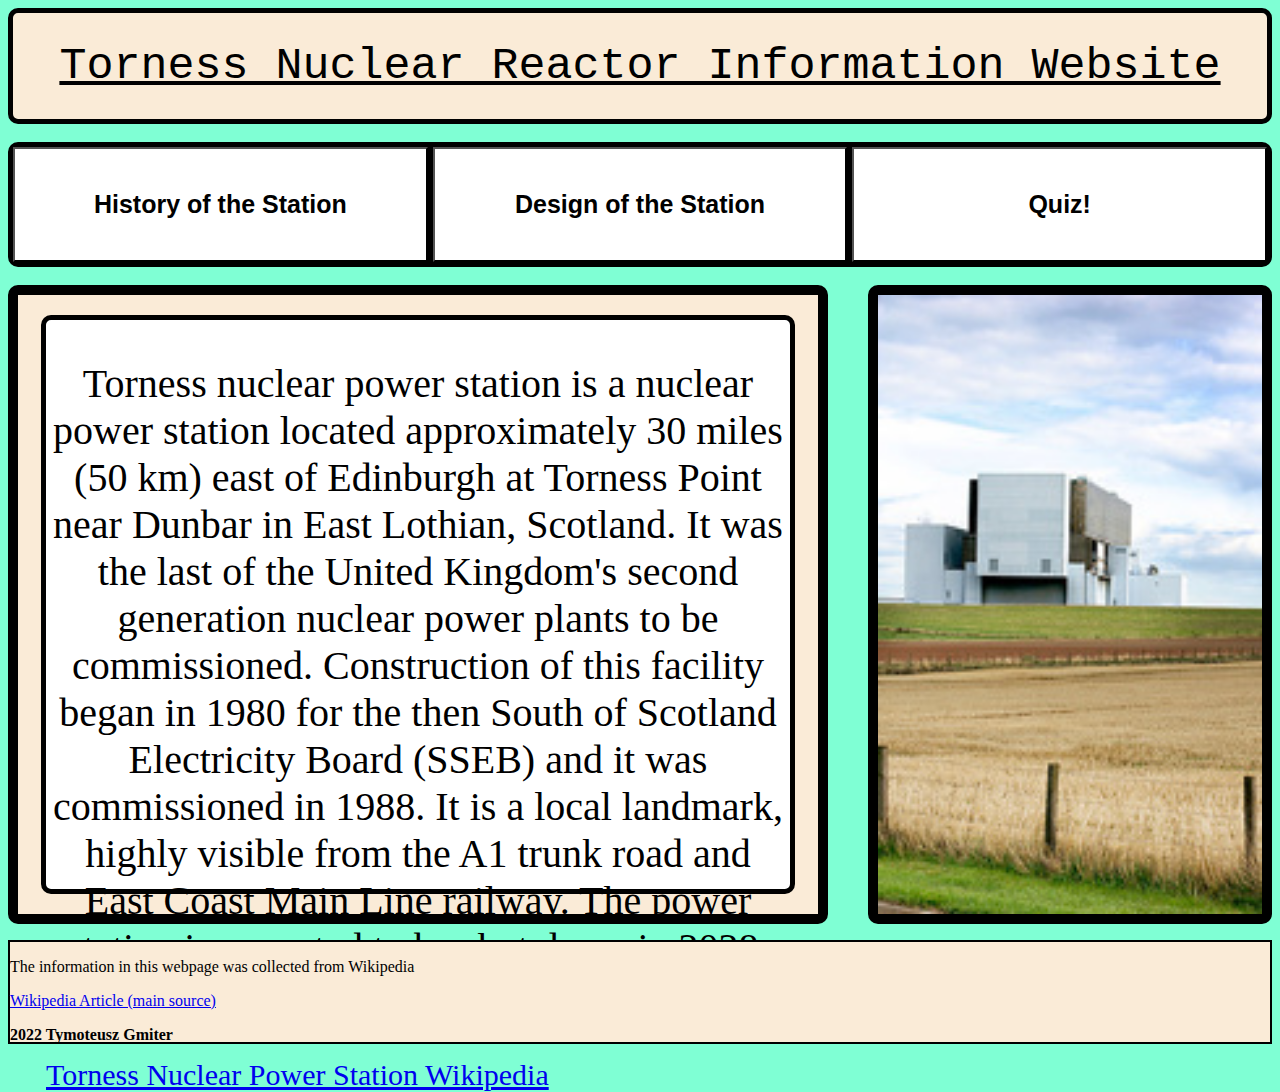
<file: index.html>
<html>
    <head> 
        <meta name="viewport" content="width=device-width, initial-scale=1.0">
        <title> Nuclear Reactor </title>
        <script src="scripts.js"></script>       
        <link rel="stylesheet" href="style.css">
        </head>
    
         <body>
     
        <div class="header">

        <p class="headingwords"> Torness Nuclear Reactor Information Website </p>

        </div>
        <br>
        <div class="internallinkbutton0" id="tempid2">

            <div id="internallinkbutton3">
                
            <button id="tempid" onmouseover="newstyle(this)" onmouseout="oldstyle(this)" class="footerbutton3" onclick="window.location.href='2.html';">
                 History of the Station
                 </button>        

                
            </div>
            <div id="internallinkbutton2">
                
            <button id="tempid" onmouseover="newstyle(this)" onmouseout="oldstyle(this)" class="footerbutton2" onclick="window.location.href='1.html';">
                 Design of the Station
                 </button>    

            </div>
            <div id="internallinkbutton1">
                 <button id="tempid" onmouseover="newstyle(this)" onmouseout="oldstyle(this)" class="footerbutton1" onclick="window.location.href='quiz.html';">
                 Quiz!
                 </button>
                
                
            </div>  
            <br>
            <br>      
        
        
        </div>
        <br>
       
            <div id="mainerbody">
             
                    <div id="img">

                        <img src="ImgForNuclearReactorMainPage.jpg" width="100%" height="100%">
                    
                    </div>
                    
                   
                <div id="mainbody">

                        <div id="bodyinside"> 
                            
                            <p id="maintext">Torness nuclear power station is a nuclear power station located approximately 30 miles (50 km) east of Edinburgh at Torness Point near Dunbar in East Lothian, Scotland. It was the last of the United Kingdom's second generation nuclear power plants to be commissioned. Construction of this facility began in 1980 for the then South of Scotland Electricity Board (SSEB) and it was commissioned in 1988. It is a local landmark, highly visible from the A1 trunk road and East Coast Main Line railway.
                            The power station is expected to be shut down in 2028, prior to defueling and then decommissioning. </p>
                            <a href="https://en.wikipedia.org/wiki/Torness_nuclear_power_station" style="text-align:center;font-size:30px;"> Torness Nuclear Power Station Wikipedia</a>
                        </div>
                    
           
           
                </div>
        
            </div>
            <br>

        <br>
        
        <div class="footer">
		<p> The information in this webpage was collected from Wikipedia </p> 
		<a href="https://en.wikipedia.org/wiki/Torness_nuclear_power_station">Wikipedia Article (main source)</a>
		<p style="font-weight:bold"> 2022 Tymoteusz Gmiter </p>
		
		
		
		</div>    
    </body>
    

</html>
</file>
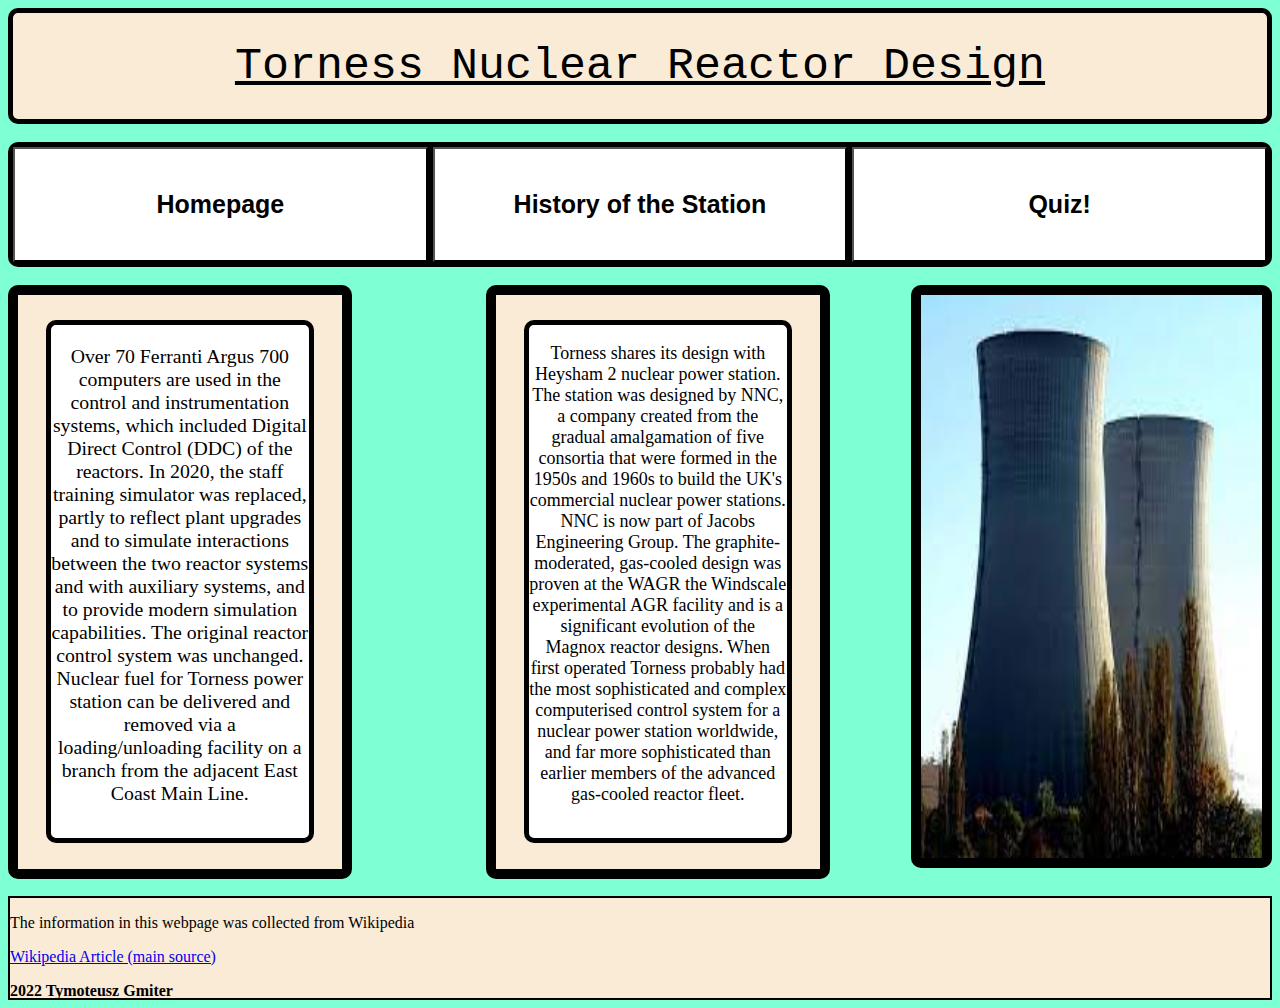
<file: 1.html>
<html>
    <head> 
        <meta name="viewport" content="width=device-width, initial-scale=1.0">
        <title> Nuclear Reactor </title>
        <script src="scripts.js"></script>    
        <link rel="stylesheet" href="style.css">
        </head>
    
         <body>
            
        <div class="header">

        <p class="headingwords"> Torness Nuclear Reactor Design </p>

        </div>
        
		<br>
        <div class="internallinkbutton0" id="tempid2">

            <div id="internallinkbutton1">
                <button id="tempid" onmouseover="newstyle(this)" onmouseout="oldstyle(this)" class="footerbutton3" onclick="window.location.href='index.html';">
                 Homepage
                 </button>
                

                
            </div>
            <div id="internallinkbutton2">
                <button id="tempid" onmouseover="newstyle(this)" onmouseout="oldstyle(this)" class="footerbutton2" onclick="window.location.href='2.html';">
                 History of the Station
                 </button>
                

            </div>
            <div id="internallinkbutton3">
                <button id="tempid" onmouseover="newstyle(this)" onmouseout="oldstyle(this)" class="footerbutton1" onclick="window.location.href='quiz.html';">
                 Quiz!
                 </button>
                
                
            </div>        
           
        
        </div>
        <br>
            <div id="mainerbody2" style="position:relative">
                
                    <div id="img2">

                        <img src="ImgForNuclearReactorMainPage2.jpg" width="100%" height="100%">
                    
                    </div>
                    <div id="mainbodytextorg"> 
                    <div class="mainbody2" style="float: right;">

                        <div class="bodyinside2"> 
                            
                            <p id="maintext22"> Torness shares its design with Heysham 2 nuclear power station. The station was designed by NNC, a company created from the gradual amalgamation of five consortia that were formed in the 1950s and 1960s to build the UK's commercial nuclear power stations. NNC is now part of Jacobs Engineering Group.

                                The graphite-moderated, gas-cooled design was proven at the WAGR  the Windscale experimental AGR facility  and is a significant evolution of the Magnox reactor designs.
                                
                                When first operated Torness probably had the most sophisticated and complex computerised control system for a nuclear power station worldwide, and far more sophisticated than earlier members of the advanced gas-cooled reactor fleet.  </p>
                            
                        </div>
                    
           
           
                    </div>   
                   
                <div class="mainbody2">

                        <div class="bodyinside2"> 
                            
                            <p id="maintext21"> Over 70 Ferranti Argus 700 computers are used in the control and instrumentation systems, which included Digital Direct Control (DDC) of the reactors.
                                
                                In 2020, the staff training simulator was replaced, partly to reflect plant upgrades and to simulate interactions between the two reactor systems and with auxiliary systems, and to provide modern simulation capabilities. The original reactor control system was unchanged.
                                
                                Nuclear fuel for Torness power station can be delivered and removed via a loading/unloading facility on a branch from the adjacent East Coast Main Line. </p>
                            
                        </div>
                    
           
           
                </div>
                </div>
            </div>
            <br>
            <br>
        
		<div class="footer">
		<p> The information in this webpage was collected from Wikipedia </p> 
        <a href="https://en.wikipedia.org/wiki/Torness_nuclear_power_station">Wikipedia Article (main source)</a>
        <p style="font-weight:bold"> 2022 Tymoteusz Gmiter </p>
		
		
		
		</div>
            
    </body>
    

</html>
</file>
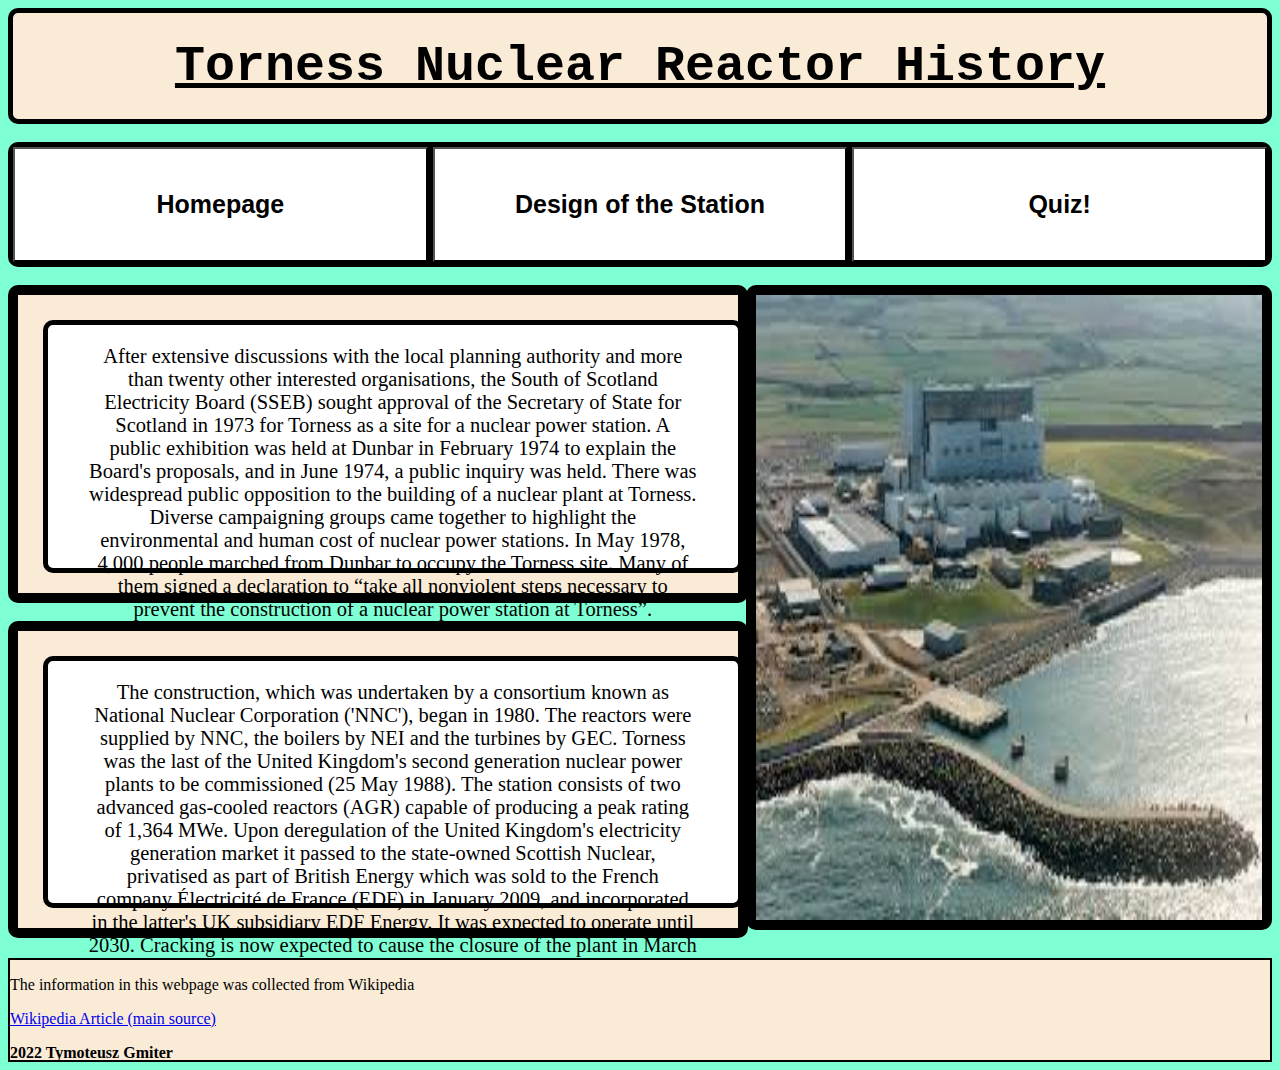
<file: 2.html>
<html>
    <head> 
        <meta name="viewport" content="width=device-width, initial-scale=1.0">
        <title> Nuclear Reactor </title>
        <script src="scripts.js"></script>
        <link rel="stylesheet" href="style.css">
        </head>
    
         <body>
     
        <div class="header">

        <h1 style=font-family:monospace;text-align:center;font-size:50px;text-decoration:underline;> Torness Nuclear Reactor History </h1>

        </div>
        <br>
        <div class="internallinkbutton0" id="tempid2">




            


            <div id="internallinkbutton1">
                <button id="tempid" onmouseover="newstyle(this)" onmouseout="oldstyle(this)" class="footerbutton3" onclick="window.location.href='index.html';">
                 Homepage
                 </button>
                

                
            </div>
            <div id="internallinkbutton2">
                <button id="tempid" onmouseover="newstyle(this)" onmouseout="oldstyle(this)" class="footerbutton2" onclick="window.location.href='1.html';">
                 Design of the Station
                 </button> 
                

            </div>
            <div id="internallinkbutton3">
                <button id="tempid" onmouseover="newstyle(this)" onmouseout="oldstyle(this)" class="footerbutton1" onclick="window.location.href='quiz.html';">
                 Quiz!
                 </button>
                
                
            </div>        
          
        
        </div>
        <br>
            <div id="mainerbody3">
             
                    <div id="img3">

                        <img src="ImgForNuclearReactorMainPage3.jpg" width="100%" height="100%">
                    
                    </div>
                <div class="mainbody3">

                        <div class="bodyinside3"> 
                            
                            <p id="maintext222"> After extensive discussions with the local planning authority and more than twenty other interested organisations, the South of Scotland Electricity Board (SSEB) sought approval of the Secretary of State for Scotland in 1973 for Torness as a site for a nuclear power station. A public exhibition was held at Dunbar in February 1974 to explain the Board's proposals, and in June 1974, a public inquiry was held.

                                There was widespread public opposition to the building of a nuclear plant at Torness. Diverse campaigning groups came together to highlight the environmental and human cost of nuclear power stations. In May 1978, 4,000 people marched from Dunbar to occupy the Torness site. Many of them signed a declaration to “take all nonviolent steps necessary to prevent the construction of a nuclear power station at Torness”.  


                            </p>
                        </div> 
                    
                         
           
                </div>   
                   <br>
                <div class="mainbody3">

                        <div class="bodyinside3"> 
                            
                            <p id="maintext211"> The construction, which was undertaken by a consortium known as National Nuclear Corporation ('NNC'), began in 1980. The reactors were supplied by NNC, the boilers by NEI and the turbines by GEC.

                                Torness was the last of the United Kingdom's second generation nuclear power plants to be commissioned (25 May 1988). The station consists of two advanced gas-cooled reactors (AGR) capable of producing a peak rating of 1,364 MWe. Upon deregulation of the United Kingdom's electricity generation market it passed to the state-owned Scottish Nuclear, privatised as part of British Energy which was sold to the French company Électricité de France (EDF) in January 2009, and incorporated in the latter's UK subsidiary EDF Energy. It was expected to operate until 2030. Cracking is now expected to cause the closure of the plant in March 2028.
                            </p>
                                
                        </div>
                    
           
           
                </div>
        
            </div>
            <br>
            <br>
        
        <br>
       
       <div class="footer">
		<p> The information in this webpage was collected from Wikipedia </p> 
		<a href="https://en.wikipedia.org/wiki/Torness_nuclear_power_station">Wikipedia Article (main source)</a>
		<p style="font-weight:bold"> 2022 Tymoteusz Gmiter </p>
		
		
		
		</div>     
    </body>
    

</html>
</file>
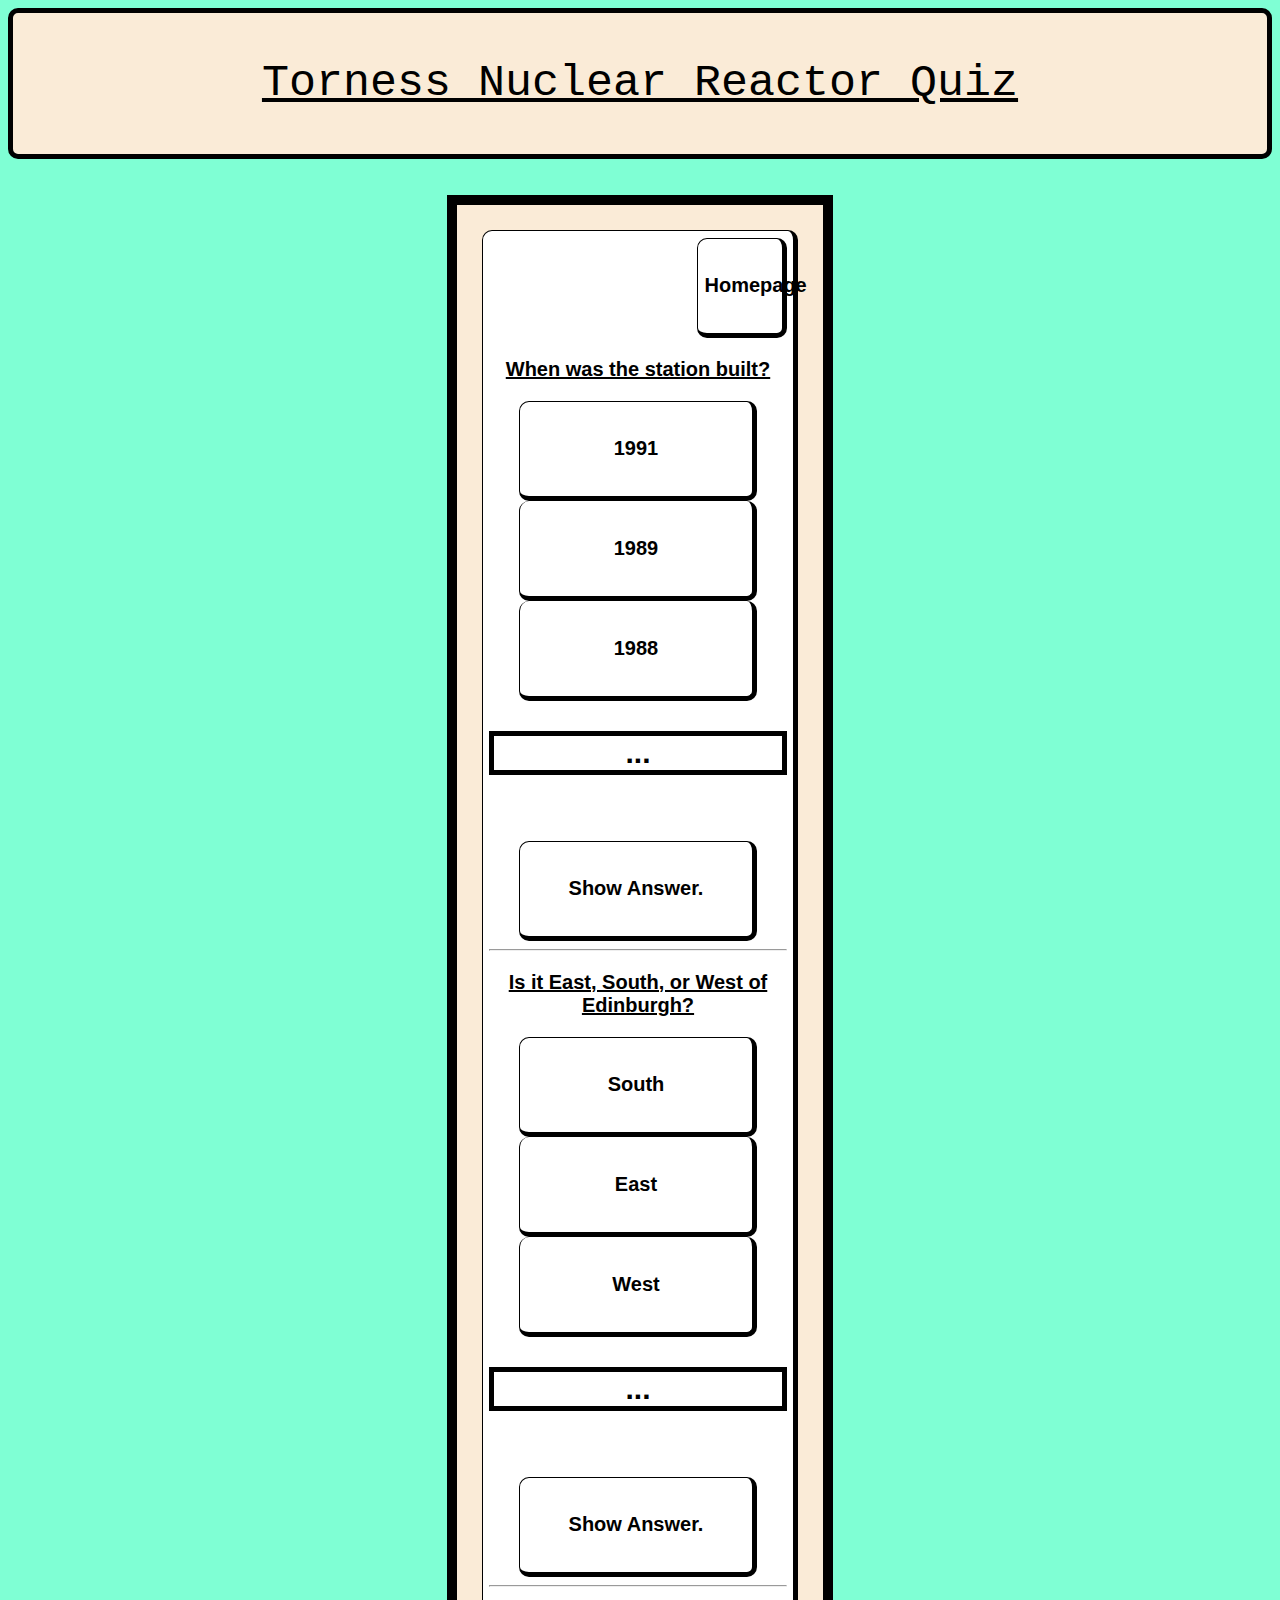
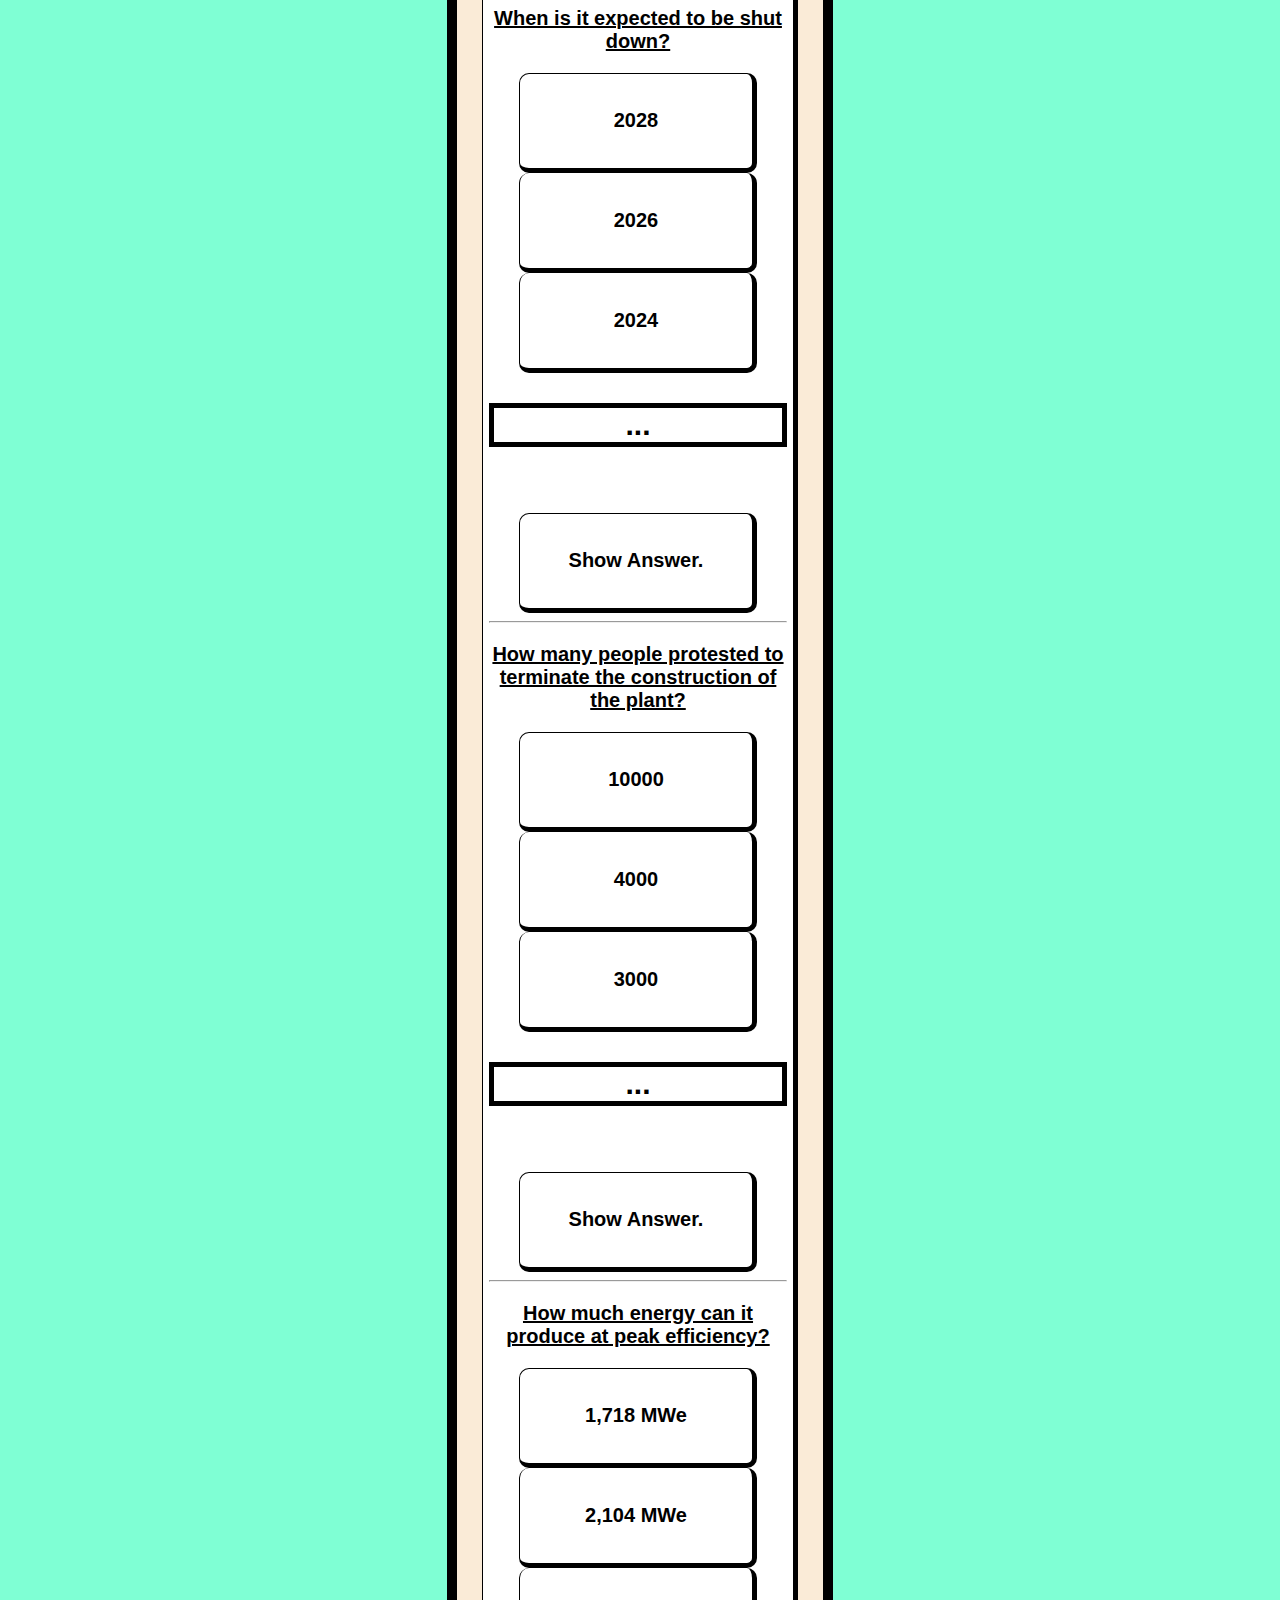
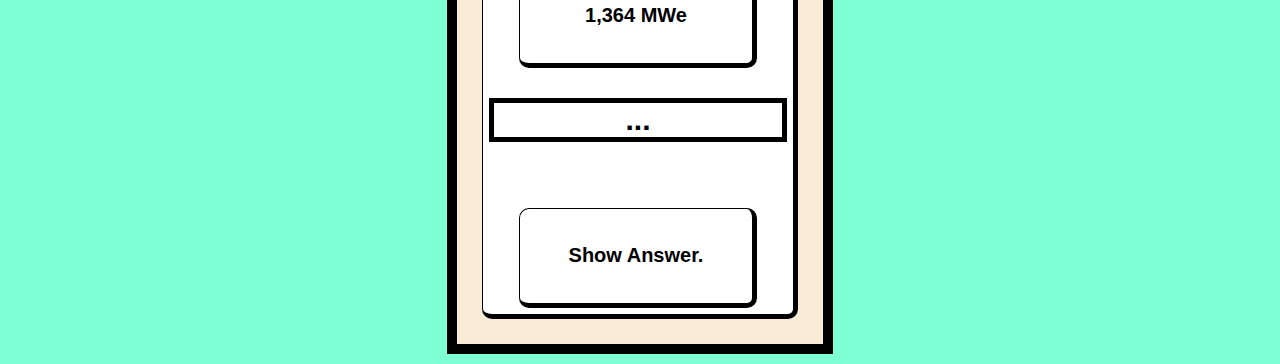
<file: quiz.html>
<!DOCTYPE html>
<html lang="en">
<head>
    <link rel="stylesheet" href="style.css">
    <script src="scripts.js"></script>
    <meta charset="UTF-8">
    <meta http-equiv="X-UA-Compatible" content="IE=edge">
    <meta name="viewport" content="width=device-width, initial-scale=1.0">
    <title> Quiz </title>
    <style>
        #quizbody{
            display: flex;
            justify-content: center;
            align-items: center;
            font-family: Arial, Helvetica, sans-serif;
            font-weight: bold;
            height: 100%;
        }
        #homepagebutton{
            width: 30%;
            float: right;
        }
        .quizbutton{
            font-family: Arial, Helvetica, sans-serif;
            font-weight: bold;
            font-size: 20px;
        }
    </style>
</head>

<body>
    <div class="header">

        <p class="headingwords"> Torness Nuclear Reactor Quiz </p>

    </div>  
    <br>
    <br>
    <div id="quizbody"> 
    <div id="quizwrapper">
    <div id="quizcontainer">
    <button id="homepagebutton" class="quizbutton" onmouseover="newstyle(this)" onmouseout="oldstyle(this)" onclick="window.location.href='index.html';"> Homepage </button> 
    <div style="height: 100px;width: auto;">  </div>
    <p style="font-size: 20px;text-decoration: underline;"> When was the station built? </p>
    <button class="quizbutton" onmouseover="newstyle(this)" onmouseout="oldstyle(this)" onclick="wronganswer()"> 1991</button>
    <br>
    <button style="border-top: 0;" class="quizbutton" onmouseover="newstyle(this)" onmouseout="oldstyle(this)" onclick="wronganswer()"> 1989 </button>
    <br>
    <button style="border-top: 0;" class="quizbutton" onmouseover="newstyle(this)" onmouseout="oldstyle(this)" onclick="rightanswer()"> 1988 </button>
    <p class="output" id="output1"> ... </p>
    <p id="output1.5" style="font-size: 23px;text-decoration: underline;"> </p>
    <br>
    <br>
    <button onmouseover="newstyle(this)" onmouseout="oldstyle(this)" class="quizbutton" id="showanswer1" onclick="showanswer1()"> Show Answer.</button>
    <hr> 
    <p style="font-size: 20px;text-decoration: underline;"> Is it East, South, or West of Edinburgh? </p>
    <button class="quizbutton" onmouseover="newstyle(this)" onmouseout="oldstyle(this)" onclick="wronganswer2()"> South </button>
    <br>
    <button style="border-top: 0;" class="quizbutton" onmouseover="newstyle(this)" onmouseout="oldstyle(this)" onclick="rightanswer2()"> East </button>
    <br>
    <button style="border-top: 0;" class="quizbutton" onmouseover="newstyle(this)" onmouseout="oldstyle(this)" onclick="wronganswer2()"> West </button>
    <p class="output" id="output2"> ... </p>
    <p id="output2.5" style="font-size: 23px;text-decoration: underline;"> </p>
    <br>
    <br>
    <button onmouseover="newstyle(this)" onmouseout="oldstyle(this)" class="quizbutton" id="showanswer2" onclick="showanswer2()"> Show Answer.</button>
    <hr>
    <p style="font-size: 20px;text-decoration: underline;"> When is it expected to be shut down? </p>
    <button class="quizbutton" onmouseover="newstyle(this)" onmouseout="oldstyle(this)" onclick="rightanswer3()"> 2028</button>
    <br>
    <button style="border-top: 0;" class="quizbutton" onmouseover="newstyle(this)" onmouseout="oldstyle(this)" onclick="wronganswer3()"> 2026 </button>
    <br>
    <button style="border-top: 0;" class="quizbutton" onmouseover="newstyle(this)" onmouseout="oldstyle(this)" onclick="wronganswer3()"> 2024 </button>
    <p class="output" id="output3"> ... </p>
    <p id="output3.5" style="font-size: 23px;text-decoration: underline;"> </p>
    <br>
    <br>
    <button onmouseover="newstyle(this)" onmouseout="oldstyle(this)" class="quizbutton" id="showanswer3" onclick="showanswer3()"> Show Answer.</button>
    <hr>
    <p style="font-size: 20px;text-decoration: underline;"> How many people protested to terminate the construction of the plant? </p>
    <button class="quizbutton" onmouseover="newstyle(this)" onmouseout="oldstyle(this)" onclick="wronganswer5()"> 10000</button>
    <br>
    <button style="border-top: 0;" class="quizbutton" onmouseover="newstyle(this)" onmouseout="oldstyle(this)" onclick="rightanswer5()"> 4000 </button>
    <br>
    <button style="border-top: 0;" class="quizbutton" onmouseover="newstyle(this)" onmouseout="oldstyle(this)" onclick="wronganswer5()"> 3000 </button>
    <p class="output" id="output5"> ... </p>
    <p id="output5.5" style="font-size: 23px;text-decoration: underline;"> </p>
    <br>
    <br>
    <button onmouseover="newstyle(this)" onmouseout="oldstyle(this)" class="quizbutton" id="showanswer5" onclick="showanswer5()"> Show Answer.</button>
    <hr>
    <p style="font-size: 20px;text-decoration: underline;"> How much energy can it produce at peak efficiency? </p>
    <button class="quizbutton" onmouseover="newstyle(this)" onmouseout="oldstyle(this)" onclick="wronganswer6()"> 1,718 MWe</button>
    <br>
    <button style="border-top: 0;" class="quizbutton" onmouseover="newstyle(this)" onmouseout="oldstyle(this)" onclick="wronganswer6()"> 2,104 MWe </button>
    <br>
    <button style="border-top: 0;" class="quizbutton" onmouseover="newstyle(this)" onmouseout="oldstyle(this)" onclick="rightanswer6()"> 1,364 MWe </button>
    <p class="output" id="output6"> ... </p>
    <p id="output6.5" style="font-size: 23px;text-decoration: underline;"> </p>
    <br>
    <br>
    <button onmouseover="newstyle(this)" onmouseout="oldstyle(this)" class="quizbutton" id="showanswer6" onclick="showanswer6()"> Show Answer.</button>


    </div>
    </div>
    </div>
</body>
</html>
</file>
<file: style.css>
body{
    background-color: aquamarine;
}
.headingwords{
    font-family:monospace;
    font-size: 5vmin;
    text-decoration:underline;
}
.header{
    border: 5px solid black;
    height: 12%;
    width: auto;
    background-color: antiquewhite;
    display: flex;
    justify-content: center;
    align-items: center;
    border-radius: 10px;
}	

#mainbody{
    border: 10px solid black;
    height: 100%;
    width: 62.5vw;
    background-color: antiquewhite;
    display: flex;
    justify-content: center;
    align-items: center;
    border-radius: 10px;
}

#bodyinside{
     float:left;
     border: 5px solid black;
     width: 93%;
     height: 92%;
     background-color: white; 
     border-radius: 10px; 
}
#img{
    float:right;
    border: 10px solid black;
    height: 100%;
    width: 30vw;
    border-radius: 10px;
}
#mainerbody{ 
    height: 70%;
    width: auto;
    border-radius: 10px;
}
#maintext{
    font-size: 40px;
    font-family: Cambria, Cochin, Georgia, Times, 'Times New Roman', serif;
    text-align: center;
}

.internallinkbutton0{
    border: 5px solid aquamarine;
    height: 13%;
    width: auto;
	position: relative;
    display: flex;
    border: 5px solid black;
    border-radius: 10px;  
}
#internallinkbutton1{
    height: 100%;
    width: 33.33%;
}
#internallinkbutton2{
    height: 100%;
    width: 33.33%;
    border-left: black solid 5px;
    border-right: black solid 5px;
}
#internallinkbutton3{
    height: 100%;
    width: 33.33%;   
}
#link1{
    font-size: 20px;
    text-align: center;
}
  
.mainbody2{
    border: 10px solid black;
    height: 97%;
    width: 24vw;
    padding: 1%;
    background-color: antiquewhite;
    display: flex;
    justify-content: center;
    align-items: center;
    border-radius: 10px;
}
.bodyinside2{
    float:left;
    border: 5px solid black;
    width: 84%;
    height: 92%;
    background-color: white;
    border-radius: 10px;
}
#img2{

    float:right;
    border: 10px solid black;
    height: 98%;
    width: 27%;
    border-radius: 10px;
}
#mainerbody2{ 

    height: 65%;
    width: auto;
}
#maintext21{

    font-size: 2.2vmin;
    font-family: Cambria, Cochin, Georgia, Times, 'Times New Roman', serif;
    text-align: center;
}
#maintext22{

    font-size: 2vmin;
    font-family: Cambria, Cochin, Georgia, Times, 'Times New Roman', serif;
    text-align: center;
}
.mainbody3{
    border: 10px solid black;
    height: 40%;
    width: 53%;
    padding: 25px;
    background-color: antiquewhite;
    border-radius: 10px;
}
.bodyinside3{
    float:left;
    border: 5px solid black;
    width: 91%;
    height: 82%;
    background-color: white;
    padding: 40px;
    padding-top: 0px;
    border-radius: 10px;
}
#img3{
    float:right;
    border: 10px solid black;
    height: 101%;
    width: 40%;
    border-radius: 10px;
}
#mainerbody3{ 
    height: 70%;
    width: auto;
}
#maintext211{

    font-size: 20.5px;
    font-family: Cambria, Cochin, Georgia, Times, 'Times New Roman', serif;
    text-align: center;
}
#maintext222{
    font-size: 20.5px;
    font-family: Cambria, Cochin, Georgia, Times, 'Times New Roman', serif;
    text-align: center;
}
.footerbutton1{
    width: 100%;
	height: 100%;
	font-size: 25px;
	position:relative;
	font-weight: bold;
}
.footerbutton2{
    width: 100%;
	height: 100%;
	font-size: 25px;
	position:relative;
	font-weight: bold;
}	
.footerbutton3{
    width: 100%;
	height: 100%;
	font-size: 25px;
	position:relative;
	font-weight: bold;
}
.footer{
	border: 2px solid black;
    height: 100px;
    width: auto;
	position: relative;
	background-color: antiquewhite;	
}
#container1{
    position: relative;
    top: 150px;
    width: 200%;
}
#mainbodytextorg{
    width: 65%;
}
#tempid{
    background-color: white;
}
#quizcontainer{
    text-align: center;
    width: 100%;
    height: 100%;
    background-color: white;
    border-radius: 10px;
    padding: 2%;
    border-right: black 5px solid;
    border-bottom: black 5px solid;
    border-left: black 1px solid;
    border-top: black 1px solid;
}
.output{
    border: black 5px solid;
    font-size: 30px;
}
.quizbutton{
    height: 100px;
    width: 80%;
    border: solid black 5px;
    border-radius: 10px;
    border-left: 1px black solid;
    border-top: 1px black solid;
    background-color: white;
}
#quizwrapper{
    background-color: antiquewhite;
    width: 25%;
    height: auto;
    display: flex;
    justify-content: center;
    align-items: center;
    padding: 2%;
    border: black 10px solid;
}
</file>
